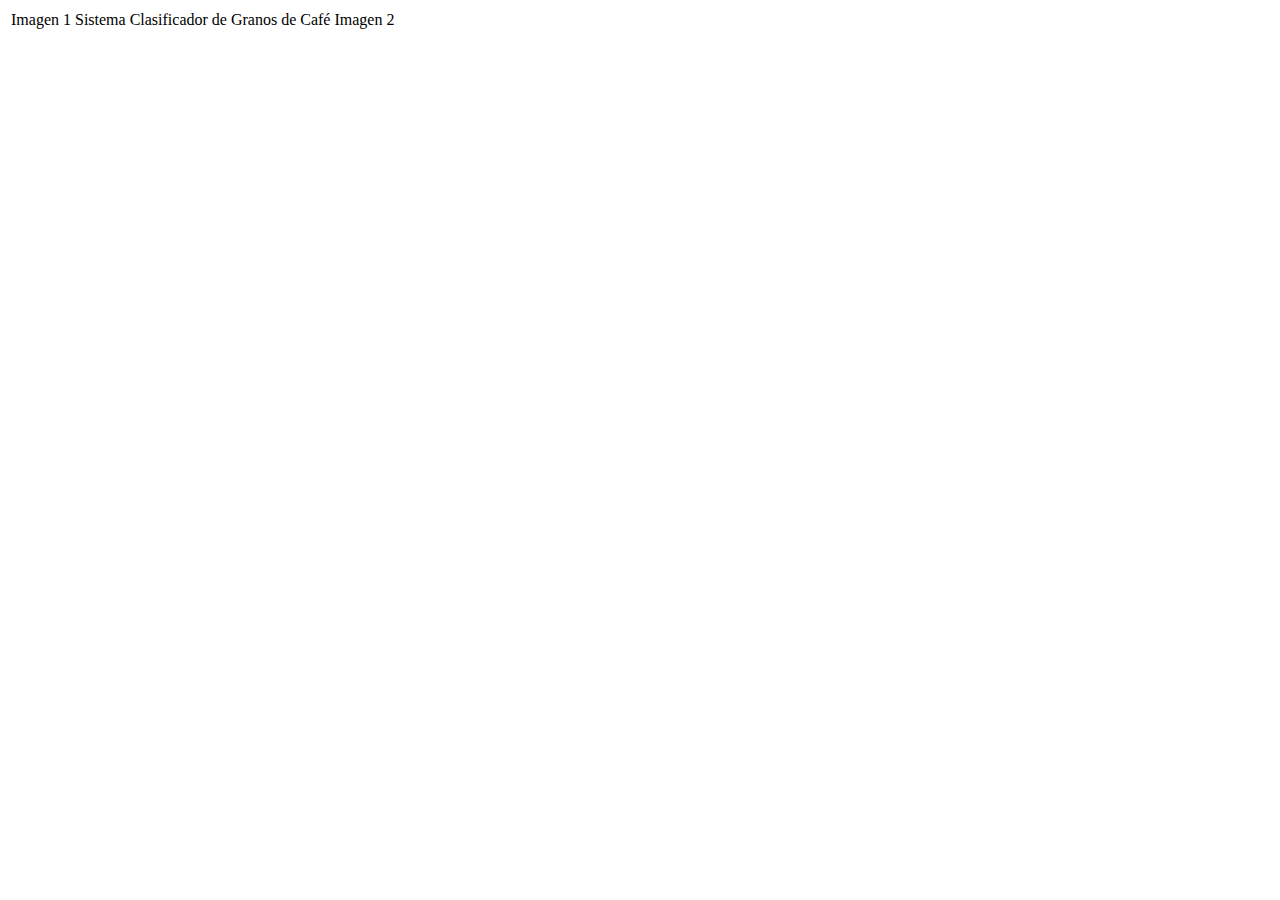
<file: static/uploads/header.html>
<!DOCTYPE html>
<html lang="es">
<head>
    <meta charset="UTF-8">
</head>
<body>
    <table >
        <tr>
            <td >
                Imagen 1
                
            </td>
            <td >Sistema Clasificador de Granos de Café</td>
            <td >
                Imagen 2
                
            </td>
        </tr>
    </table>
</body>
</html>
</file>
